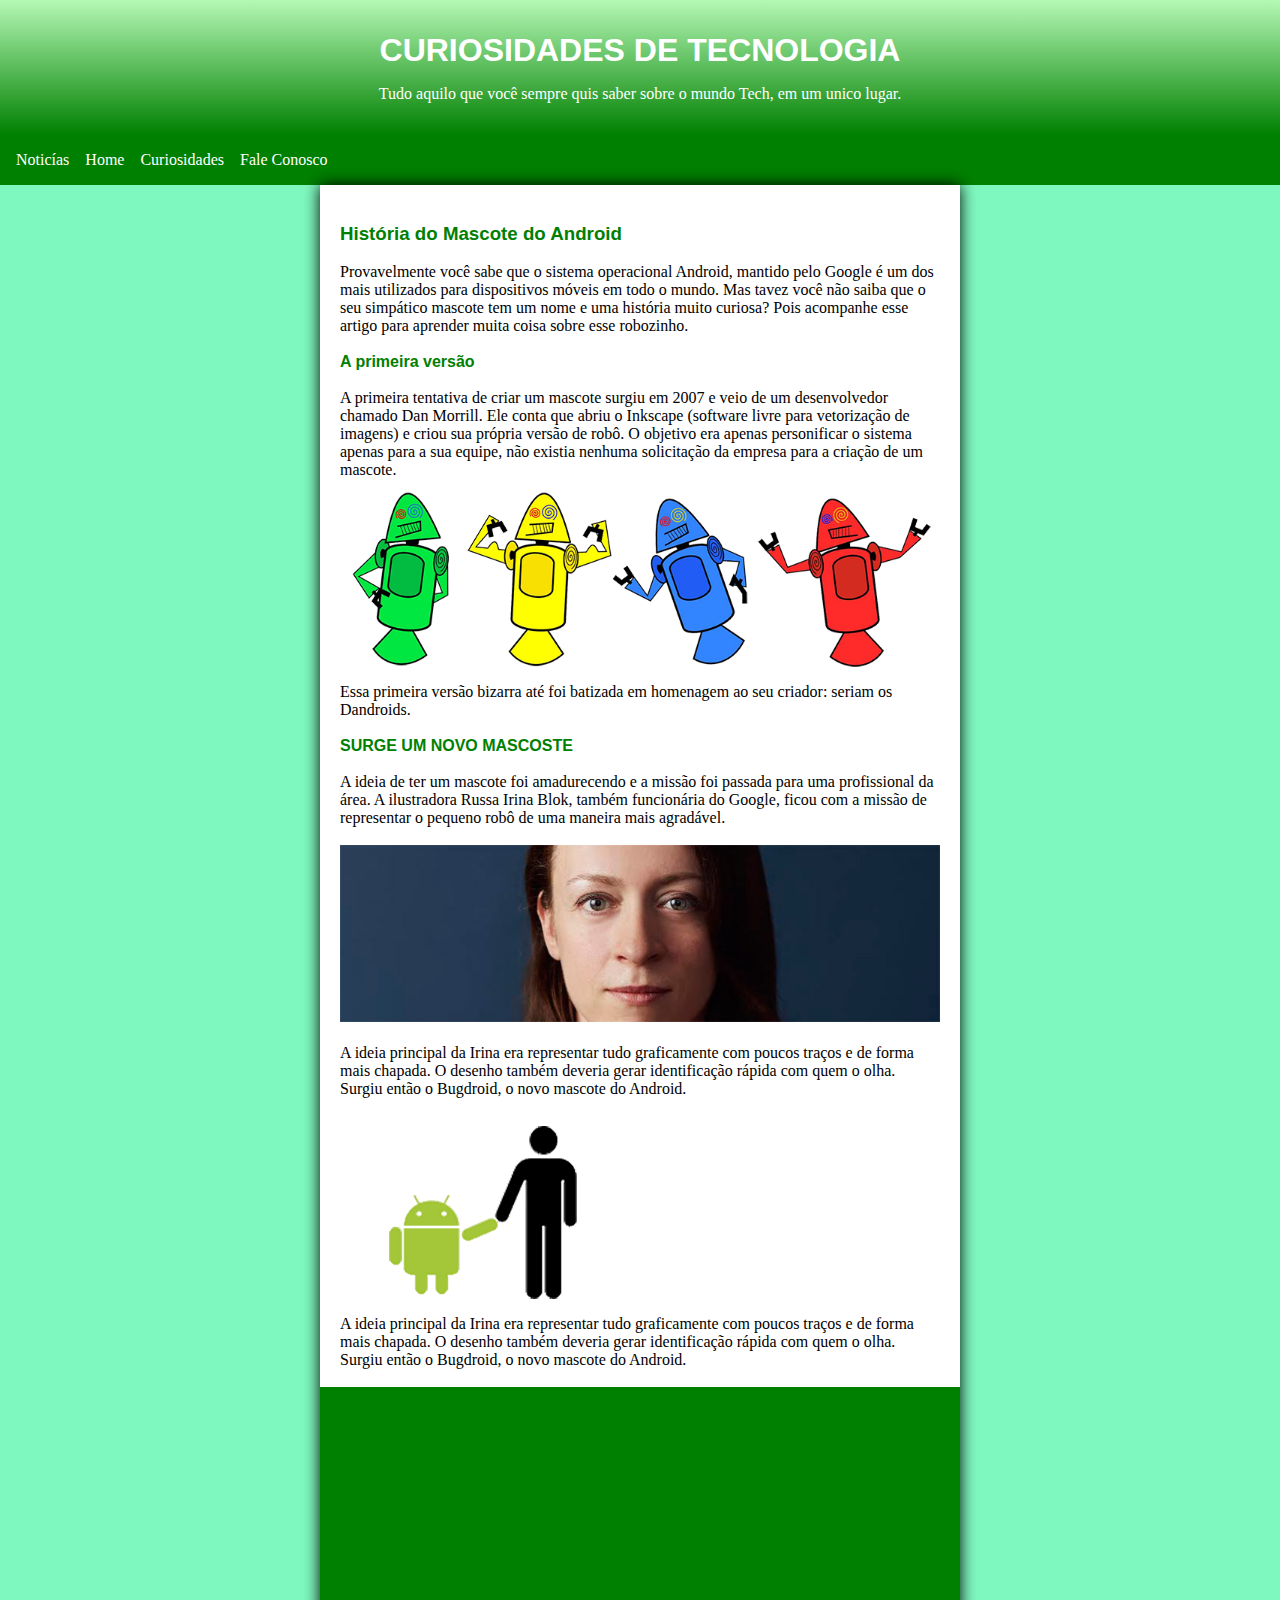
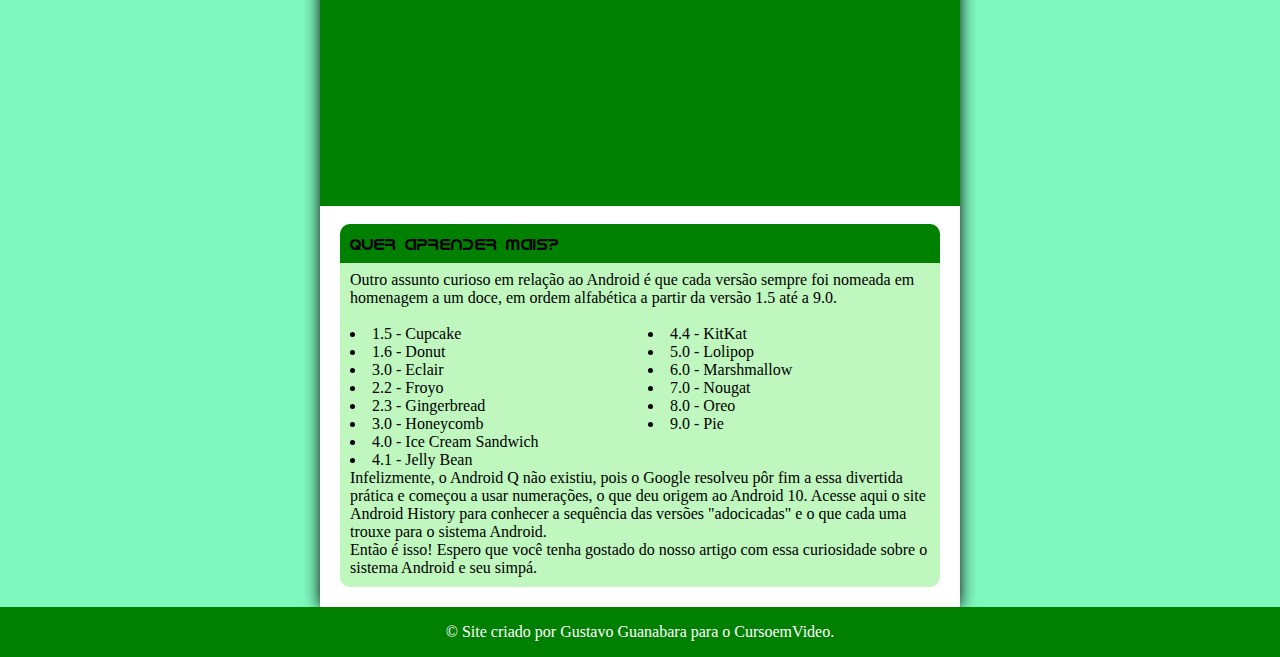
<file: 23.10/index.html>
<!DOCTYPE html>
<html lang="pt-br">

<head>
    <meta charset="UTF-8">
    <meta name="viewport" content="width=device-width, initial-scale=1.0">
    <link rel="stylesheet" href="estilo.css">

    <title>Site</title>

</head>



<body>
    <header class="cabecalho">
        <h1> CURIOSIDADES DE TECNOLOGIA</h1>
        <h2>Tudo aquilo que você sempre quis saber sobre o mundo Tech, em um unico lugar. </h2>
    </header>

    <nav>
        <ul  class="nav-superior">
            <li class="botao"><a  class="botao" href="#"> Noticías</a></li>
            <li class="botao"><a  class="botao" href="#"> Home</a></li>
            <li class="botao"><a  class="botao" href="#">Curiosidades</a></li>
            <li class="botao"><a  class="botao" href="#">Fale Conosco</a></li>
        </ul>
    </nav>

    <main>

    <br>
    <p>
    <h3>História do Mascote do Android</h3><br>
    Provavelmente você sabe que o sistema operacional Android, mantido pelo Google é
    um dos mais utilizados para dispositivos móveis em todo o mundo. Mas tavez você
    não saiba que o seu simpático mascote tem um nome e uma história muito curiosa?
    Pois acompanhe esse artigo para aprender muita coisa sobre esse robozinho.
    <br><br>

    <h4>A primeira versão</h4><br>

    A primeira tentativa de criar um mascote surgiu em 2007 e veio de um desenvolvedor
    chamado Dan Morrill. Ele conta que abriu o Inkscape (software livre para vetorização de imagens)
    e criou sua própria versão de robô. O objetivo era apenas personificar o sistema apenas para a
    sua equipe, não existia nenhuma solicitação da empresa para a criação de um mascote.<br>
    
    </p>

    <img src="imagens/dan-droids.png" alt="boneco"><br>
    <p>Essa primeira versão bizarra até foi batizada em homenagem ao seu criador: seriam os Dandroids.
    </p>
    <br>

    <h4> SURGE UM NOVO MASCOSTE</h4><br>
    <p>A ideia de ter um mascote foi amadurecendo e a missão foi passada para uma profissional da área.
        A ilustradora Russa Irina Blok, também funcionária do Google, ficou com a missão de representar o
        pequeno robô de uma maneira mais agradável.</p><br>

    <img src="imagens/irina-blok.jpg" alt="rosto"><br>

    <br><p>A ideia principal da Irina era representar tudo graficamente com poucos traços e de forma mais
        chapada. O desenho também deveria gerar identificação rápida com quem o olha. Surgiu então o Bugdroid,
        o novo mascote do Android.</p><br>

    <img class="androidznp" src="imagens/bugdroid.png" alt="androidzn"><br>

    <p> A ideia principal da Irina era representar tudo graficamente com poucos traços e de forma mais
        chapada. O desenho também deveria gerar identificação rápida com quem o olha. Surgiu então o Bugdroid,
        o novo mascote do Android.</p><br>
    <div class="video">
            <iframe width="560" height="315"
                src="https://www.youtube.com/embed/uZt4ZI10RFU?si=8wteI3TZpcgwRM9Q" title="YouTube video player"
                frameborder="0"
                allow="accelerometer; autoplay; clipboard-write; encrypted-media; gyroscope; picture-in-picture; web-share"
                allowfullscreen>
            </iframe>
    </div>

    <br>
    <aside class="extra">
        <div class="cabecalhoextra">Quer aprender mais? </div>
        <br>
        <p>Outro assunto curioso em relação ao Android é que cada versão sempre foi nomeada em homenagem a um doce,
            em ordem alfabética a partir da versão 1.5 até a 9.0.</p><br>

        <ul>
            <li>1.5 - Cupcake</li>
            <li>1.6 - Donut</li>
            <li>3.0 - Eclair</li>
            <li> 2.2 - Froyo</li>
            <li>2.3 - Gingerbread</li>
            <li>3.0 - Honeycomb</li>
            <li>4.0 - Ice Cream Sandwich</li>           
            <li>4.1 - Jelly Bean</li>
            <li>4.4 - KitKat</li>
            <li>5.0 - Lolipop</li>
            <li>6.0 - Marshmallow</li>
            <li>7.0 - Nougat</li>
            <li>8.0 - Oreo</li>
            <li>9.0 - Pie</li><br>
        </ul>
        Infelizmente, o Android Q não existiu, pois o Google resolveu pôr fim a essa divertida prática e começou a usar
        numerações, o que deu origem ao Android 10.

        Acesse aqui o site Android History para conhecer a sequência das versões "adocicadas" e o que cada uma trouxe
        para o sistema Android.<br>

        Então é isso! Espero que você tenha gostado do nosso artigo com essa curiosidade sobre o sistema Android e seu
        simpá.<br>
    </aside>
    </main>

    <footer> &copy; Site criado por Gustavo Guanabara para o CursoemVideo.</footer>

</body>

</html>

<!-- digita  crtl shift p para wrap e digta a tag que vc quer tipo p, a  e enter-->
</file>
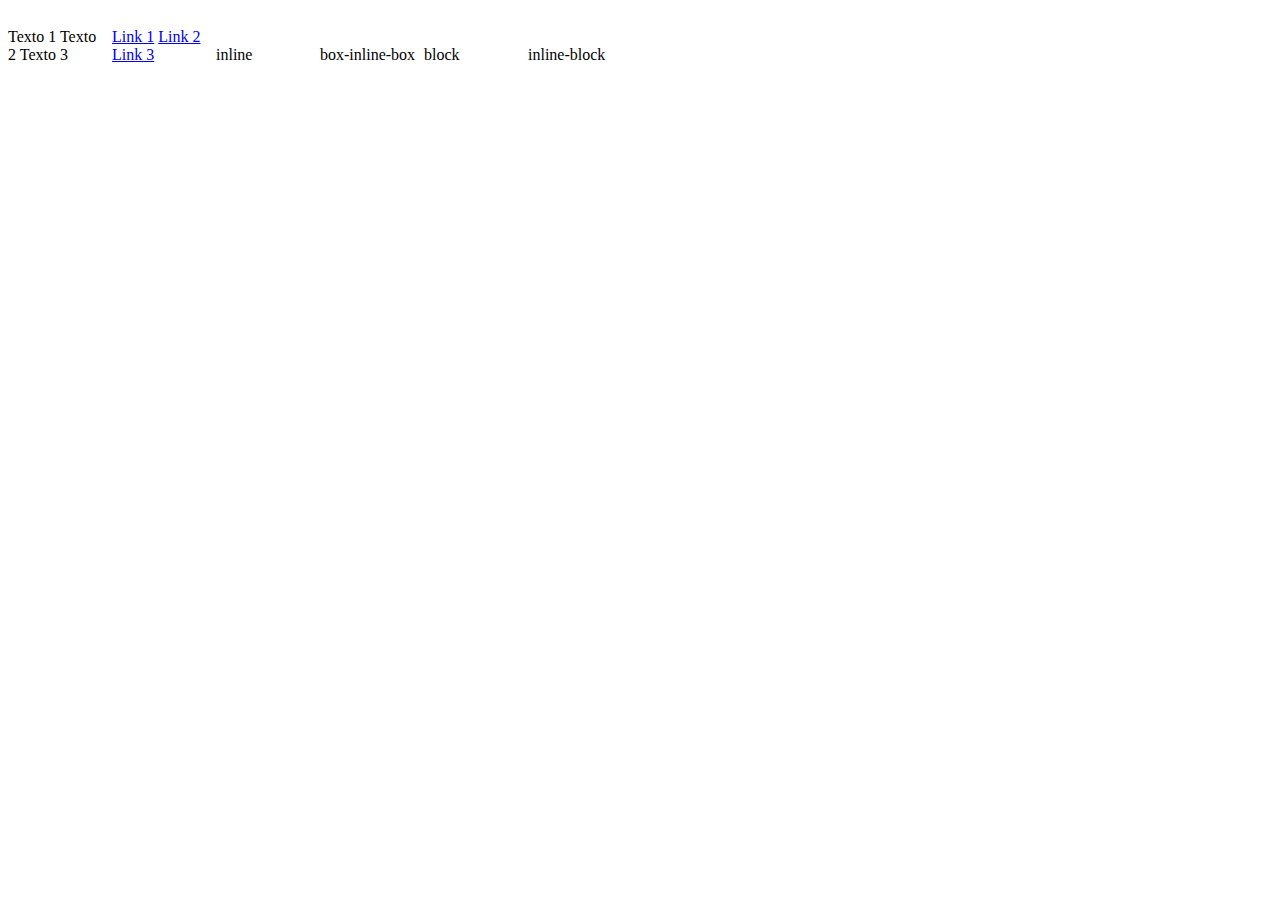
<file: 26.10 Flores/index.html>
<!DOCTYPE html>
<html lang="pt-br">
<head>
    <meta charset="UTF-8">
    <meta name="viewport" content="width=device-width, initial-scale=1.0">
    <title>Displey Inline e Block</title>
    
    <style>
        /*
        div, span, a{
            outline: 1px solid black;

        }
        div{
            display: inline-block;
            margin-top: 20px;
            width: 100px;
            height: 60px;
            
        }
        span{
            /*margin-top: 10px;  ==>display: inline esse nao deixa mudar fica um lado do outro */
           /* display: inline-block; /* tem que ter atençao pq ele deixa fora das tabelinhas*/
           /* margin-top: 10px;

        }*//*/
        /*
        .box{
            width: 100px;
            height: 100px;
            margin: 10px;
            border:1px solid black;
        }
        .inline-box{
            display: inline;
        }
        
        */

        div{
            display: inline-block;
            margin-top: 20px;
            width: 100px;
            height: 60px;
        }
    </style>

</head>
<body>
    <div>
        <span>Texto 1</span>
        <span>Texto 2</span>
        <span>Texto 3</span>
    </div>
    <div>
        <a href="#">Link 1</a>
        <a href="#">Link 2</a>
        <a href="#">Link 3</a>
    </div>
    <div class="inline"> inline</div>
    <div class="box inline-box"> box-inline-box</div>

    <div class="Block"> block</div>

    <div class="inline-block"> inline-block</div>

    
</body>
</html>
</file>
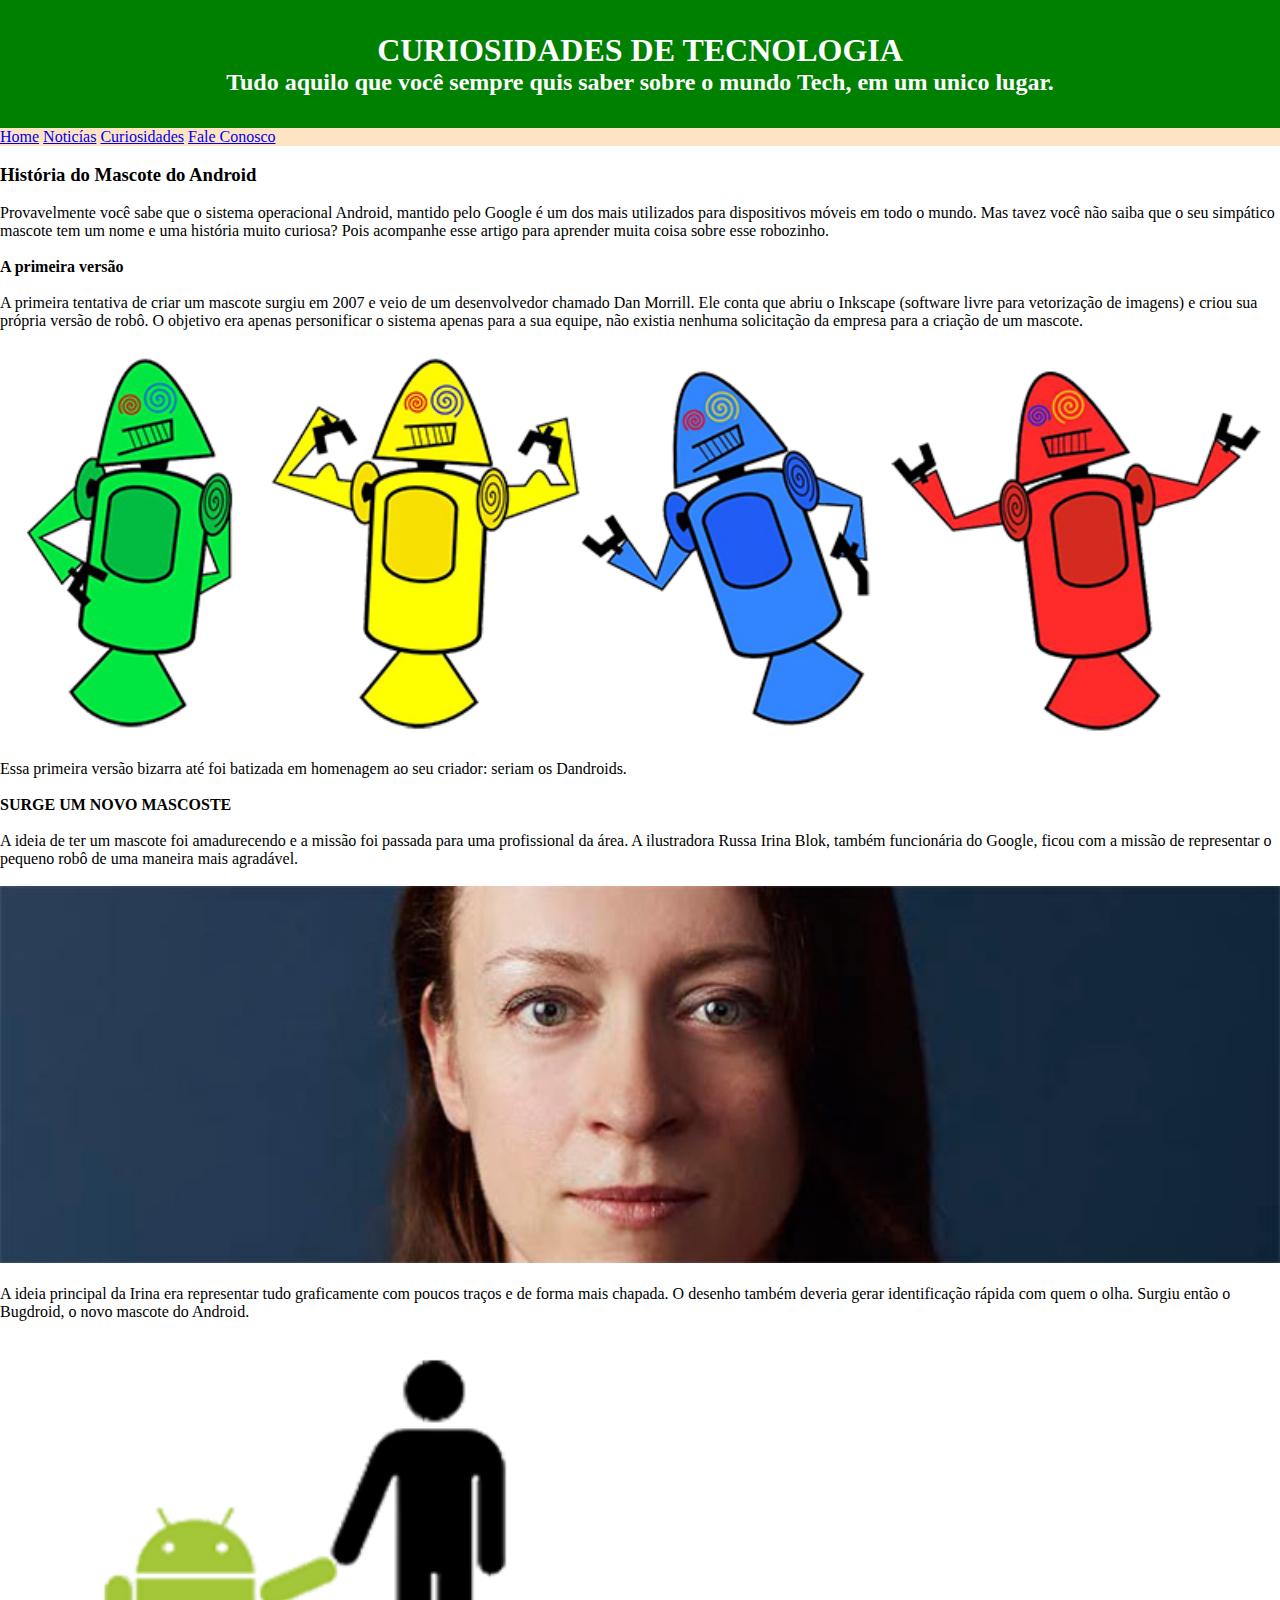
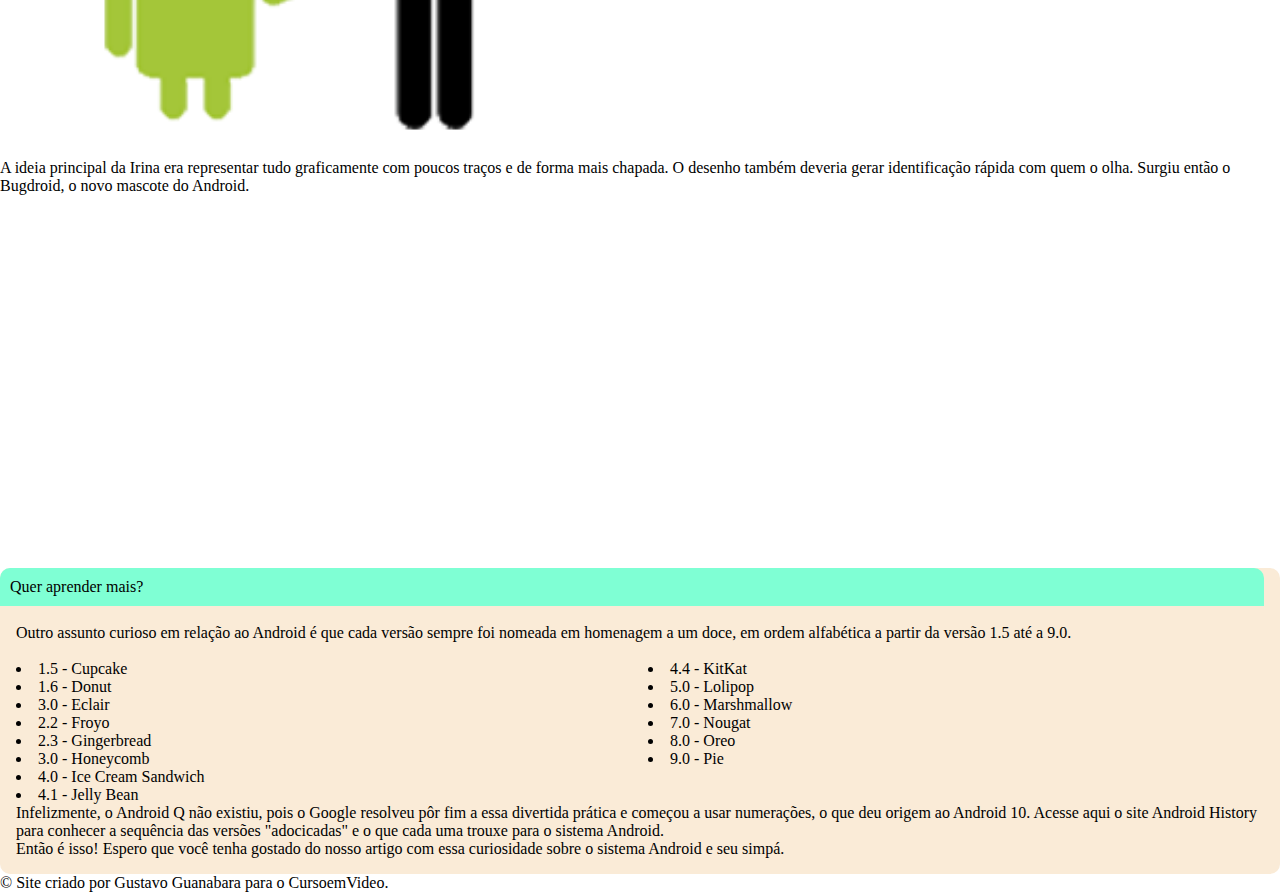
<file: sitezn/index.html>
<!DOCTYPE html>
<html lang="pt-br">

<head>
    <meta charset="UTF-8">
    <meta name="viewport" content="width=device-width, initial-scale=1.0">
    <link rel="stylesheet" href="estilo.css">

    <title>Site</title>

</head>



<body>
    <header class="cabecalho">
        <h1> CURIOSIDADES DE TECNOLOGIA</h1>
        <H2>Tudo aquilo que você sempre quis saber sobre o mundo Tech, em um unico lugar. </H2>
    </header>


    <div class="nav-superior">
        <a href="#" class="botao"> Home</a>
        <a href="#" class="botao"> Noticías</a>
        <a href="#" class="botao">Curiosidades</a>
        <a href="#" class="botao">Fale Conosco</a>


    </div>
    <main>
    <br>
    <p>
    <h3>História do Mascote do Android</h3><br>
    Provavelmente você sabe que o sistema operacional Android, mantido pelo Google é
    um dos mais utilizados para dispositivos móveis em todo o mundo. Mas tavez você
    não saiba que o seu simpático mascote tem um nome e uma história muito curiosa?
    Pois acompanhe esse artigo para aprender muita coisa sobre esse robozinho.
    <br><br>

    <h4>A primeira versão</h4><br>

    A primeira tentativa de criar um mascote surgiu em 2007 e veio de um desenvolvedor
    chamado Dan Morrill. Ele conta que abriu o Inkscape (software livre para vetorização de imagens)
    e criou sua própria versão de robô. O objetivo era apenas personificar o sistema apenas para a
    sua equipe, não existia nenhuma solicitação da empresa para a criação de um mascote.<br>
    
    </p>

    <img src="imagens/dan-droids.png" alt="boneco"><br>
    <p>Essa primeira versão bizarra até foi batizada em homenagem ao seu criador: seriam os Dandroids.
    </p>
    <br>

    <h4> SURGE UM NOVO MASCOSTE</h4><br>
    <p>A ideia de ter um mascote foi amadurecendo e a missão foi passada para uma profissional da área.
        A ilustradora Russa Irina Blok, também funcionária do Google, ficou com a missão de representar o
        pequeno robô de uma maneira mais agradável.</p><br>

    <img src="imagens/irina-blok.jpg" alt="rosto"><br>

    <br><p>A ideia principal da Irina era representar tudo graficamente com poucos traços e de forma mais
        chapada. O desenho também deveria gerar identificação rápida com quem o olha. Surgiu então o Bugdroid,
        o novo mascote do Android.</p><br>

    <img class="androidznp" src="imagens/bugdroid.png" alt="androidzn"><br>

    <p> A ideia principal da Irina era representar tudo graficamente com poucos traços e de forma mais
        chapada. O desenho também deveria gerar identificação rápida com quem o olha. Surgiu então o Bugdroid,
        o novo mascote do Android.</p><br>
    <li>
        <a><iframe href="iframe width=" 560" height="315"
                src="https://www.youtube.com/embed/uZt4ZI10RFU?si=8wteI3TZpcgwRM9Q" title="YouTube video player"
                frameborder="0"
                allow="accelerometer; autoplay; clipboard-write; encrypted-media; gyroscope; picture-in-picture; web-share"
                allowfullscreen></iframe></a>
    </li><br>
 

    </main>
    <br>
    <aside class="extra">
        <p class="cabecalhoextra">Quer aprender mais? </p><br>
        <p>Outro assunto curioso em relação ao Android é que cada versão sempre foi nomeada em homenagem a um doce,
            em ordem alfabética a partir da versão 1.5 até a 9.0.</p><br>

        <ul>
            <li>1.5 - Cupcake</li>
            <li>1.6 - Donut</li>
            <li>3.0 - Eclair</li>
            <li> 2.2 - Froyo</li>
            <li>2.3 - Gingerbread</li>
            <li>3.0 - Honeycomb</li>
            <li>4.0 - Ice Cream Sandwich</li>           
            <li>4.1 - Jelly Bean</li>
            <li>4.4 - KitKat</li>
            <li>5.0 - Lolipop</li>
            <li>6.0 - Marshmallow</li>
            <li>7.0 - Nougat</li>
            <li>8.0 - Oreo</li>
            <li>9.0 - Pie</li><br>
        </ul>
        Infelizmente, o Android Q não existiu, pois o Google resolveu pôr fim a essa divertida prática e começou a usar
        numerações, o que deu origem ao Android 10.

        Acesse aqui o site Android History para conhecer a sequência das versões "adocicadas" e o que cada uma trouxe
        para o sistema Android.<br>

        Então é isso! Espero que você tenha gostado do nosso artigo com essa curiosidade sobre o sistema Android e seu
        simpá.<br>
    </aside>

    <footer> &copy; Site criado por Gustavo Guanabara para o CursoemVideo.</footer>

</body>

</html>

<!-- digita  crtl shift p para wrap e digta a tag que vc quer tipo p, a  e enter-->
</file>
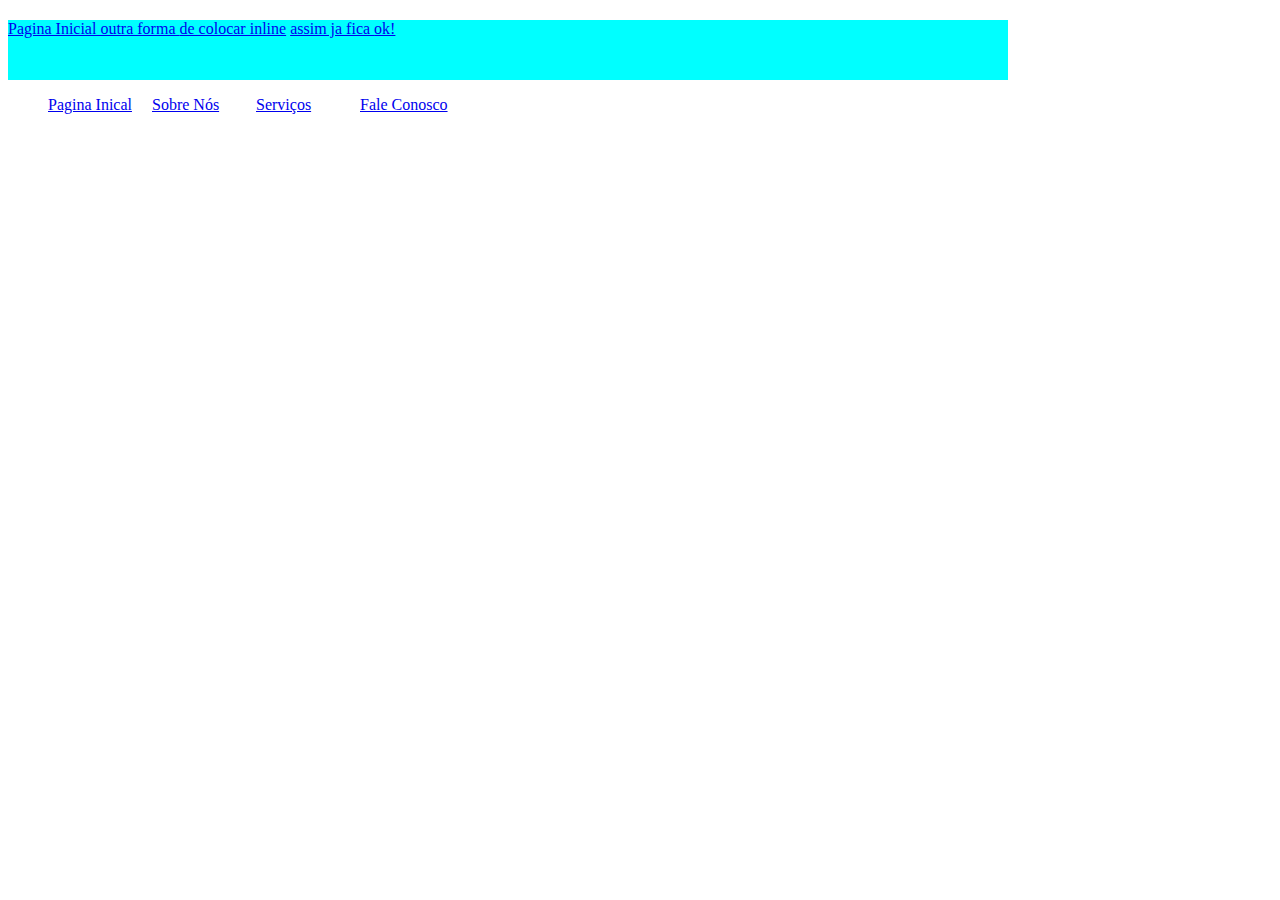
<file: 26.10 Flores/exsite.html>
<!DOCTYPE html>
<html lang="pt-br">
<head>
    <meta charset="UTF-8">
    <meta name="viewport" content="width=device-width, initial-scale=1.0">
    <title>Site</title>
    <style>
  div{
            
            margin-top: 20px;
            width: 1000px;
            height: 60px;
            background-color: aqua;
        }
    ul li {
        display: inline-block;
        width: 100px;
        color:bisque;
        /*background-color: linear-gradient rgb(212, 250, 212) ;*/
    }

    </style>

</head>
<body>
    
<div class="nav-superior">
    <a href="#" class="botao"> Pagina Inicial outra forma </a> 
    <a href="#" class="botao"> de colocar inline</a>
    <a href="#" class="botao"> assim ja fica </a>
    <a href="#" class="botao"> ok!</a>


</div>

<ul>
    <li><a href="#" class="botao"> Pagina Inical</a></li>
    <li><a href="#" class="botao"> Sobre Nós</a></li>
    <li><a href="#" class="botao">Serviços</a></li>
    <li><a href="#" class="botao">Fale Conosco</a></li>
</ul>
    
</body>
</html>
</file>
<file: 23.10/estilo.css>
* {
    padding: 0;
    margin: 0;
}
@font-face {
    font-family: 'idroid.otf';
    src: url(fontes/idroid.otf);
    font-weight: none;
    font-style: none;
}


body {
    background-color: rgb(127, 248, 191);
}

main {
    background-color: white;
    min-width: 500px;
    max-width: 600px;
    margin: auto;
    padding: 20px;
    box-shadow: 0px 0px 15px;
}

.cabecalho {
    background-image: linear-gradient(to bottom, #b5f8b5, #008000);
    background-color: green;
    color: white;
    padding: 2rem;
    text-align: center;
    font-weight: bold;
}

.cabecalho h1 {
    font-size: 2rem;
    margin-bottom: 1rem;
    font-family: sans-serif;
}

.cabecalho h2 {
    font-size: 1rem;
    font-weight: 200;
}

.nav-superior {
    display: flex;
    align-items: center;
    gap: 1rem;
    padding: 1rem;
    background-color: green;
    color: white;

}
h3,h4{
    font-family:  Helvetica, sans-serif;
    color: #008000;
}

.botao {
    text-decoration: none;
    color: #fff;
    list-style: none;
}

.extra {
    background-color: rgb(191, 247, 191);
    padding: 10px;
    border-radius: 10px;
    

}

.cabecalhoextra {
    background-color: green;
    padding: 10px;
    border-radius: 10px 10px 0px 0px;
    width: 100%;
    margin: -10px -10px -10px -10px;
    font-family: 'idroid.otf', Helvetica, sans-serif;
}

ul {
    columns: 2;
    list-style-position: inside;

}

main img {
    width: 100%;
}

.androidznp {
    width: 50%;
    margin: center;
}

footer {
    background-color: green;
}

.video {
    display: flex;
    justify-content: center;
    align-items: center;
    background-color: green;
    width: 100%;
    padding: 20px;
    margin: 0 20px 0 -20px;
}

iframe {
    margin: 2rem;
}

footer {
    text-align: center;
    color: #fff;
    padding: 1rem;

}
</file>
<file: sitezn/estilo.css>
*{
    padding: 0;
    margin: 0;
}
.cabecalho {
    background-color: green;
    color: white;
    text-align: center;
    padding: 2rem;
}
.nav-superior{
background-color: bisque;

}
.extra{
    background-color: antiquewhite;
    padding: 1rem;
    border-radius: 10px;

}
.cabecalhoextra{
    background-color: aquamarine;
    padding: 10px;
    margin-top: -1rem;
    margin-left: -1rem;
    border-radius: 10px 10px 0px 0px;

}
ul{
    columns: 2;
    list-style-position: inside;
}
main img{
    width: 100%;
}
.androidznp{
    width: 50%;
    margin: center;
}
</file>
